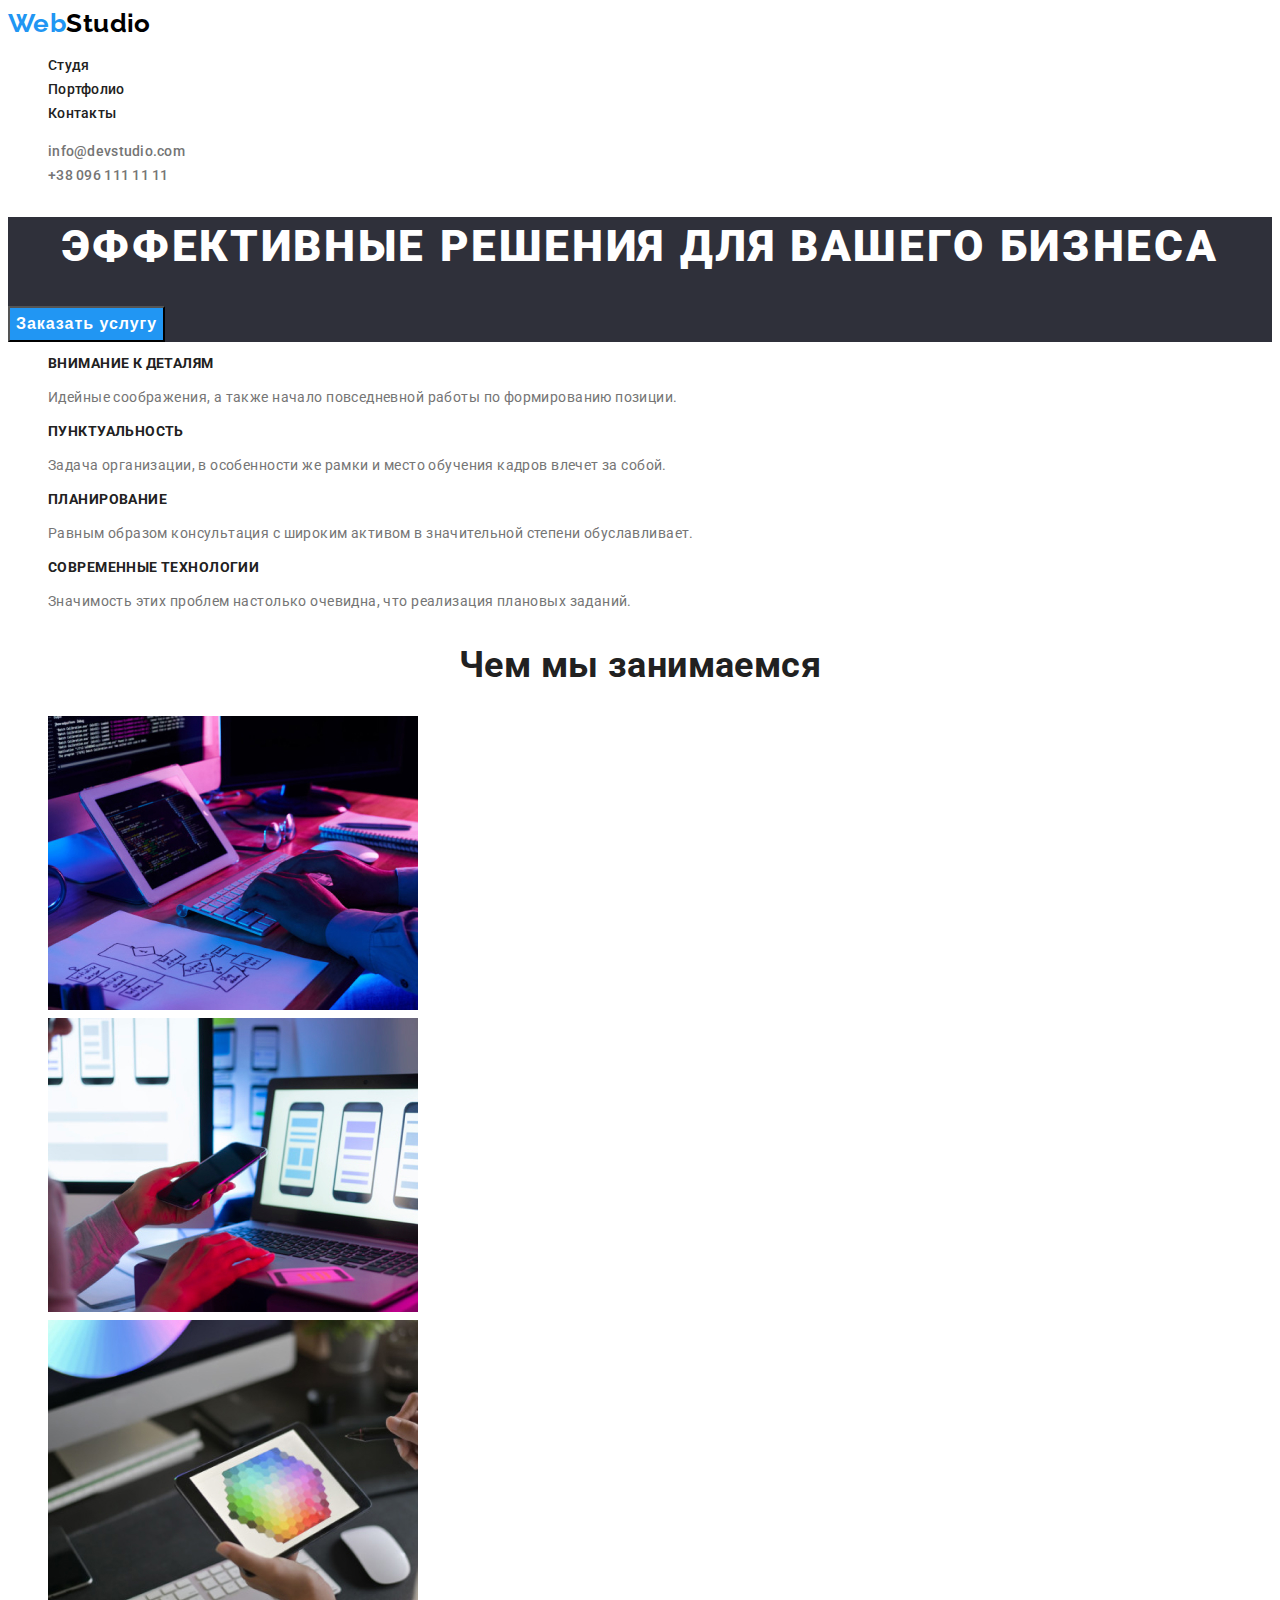
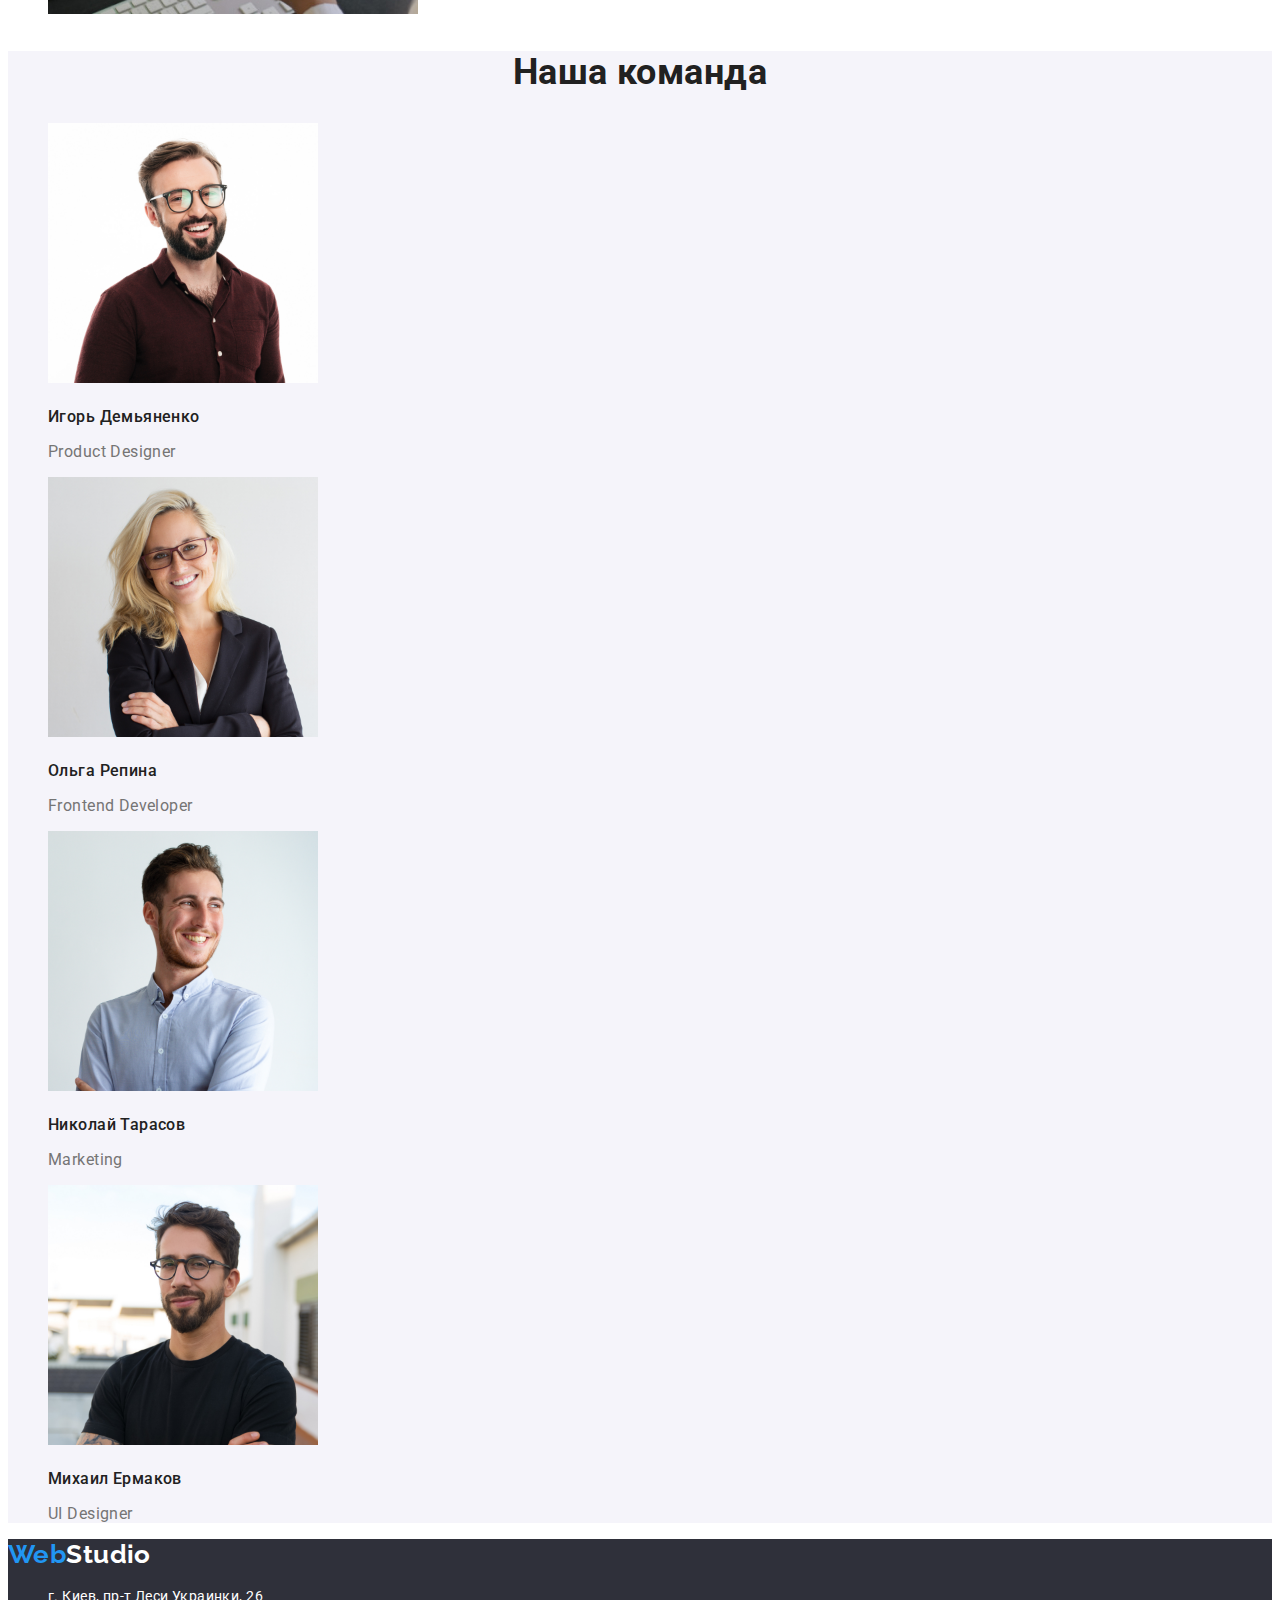
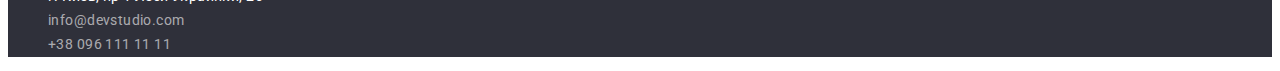
<file: index.html>
<!DOCTYPE html>
<html lang="ru">

<head>
    <meta charset="UTF-8">
    <meta http-equiv="X-UA-Compatible" content="IE=edge">
    <meta name="viewport" content="width=device-width, initial-scale=1.0">
    <title>Homework</title>
    <link rel="preconnect" href="https://fonts.gstatic.com">
    <link
        href="https://fonts.googleapis.com/css2?family=Raleway:wght@700&family=Roboto:wght@400;500;700;900&display=swap"
        rel="stylesheet">
    <link rel="stylesheet" href="./styles/style.css">
</head>

<body>
    <!--Шапка профиля-->
    <header>
        <nav>
            <a class="logo link" href="./index.html" lang="en">Web<span class="logo-two">Studio</span></a>
            <ul class="site-nav list">
                <li><a class="link" href="">Студя</a></li>
                <li><a class="link" href="./portfolio.html" target="_blank" rel="noreferrer noopener">Портфолио</a></li>
                <li><a class="link" href="">Контакты</a></li>
            </ul>

        </nav>
        <ul class="contacts list">
            <li><a class="link" href="mailto:info@devstudio.com" lang="en">info@devstudio.com</a></li>
            <li><a class="link" href="tel:+380961111111">+38 096 111 11 11</a></li>
        </ul>
    </header>
    <!--Main-->
    <main>
        <!--Герой-->
        <section class="hero">
            <h1 class="main-title">Эффективные решения для вашего бизнеса</h1>
            <button class="button" type="button">Заказать услугу</button>
        </section>
        <!--Наши преимущества-->
        <section>
            <h2 class="visually-hidden">Наши преимущества</h2>
            <ul class="list">
                <li>
                    <h3 class="advantage-title">Внимание к деталям</h3>
                    <p class="advantage">Идейные соображения, а также начало повседневной работы по формированию
                        позиции.</p>
                </li>
                <li>
                    <h3 class="advantage-title">Пунктуальность</h3>
                    <p class="advantage">Задача организации, в особенности же рамки и место обучения кадров влечет за
                        собой.</p>
                </li>
                <li>
                    <h3 class="advantage-title">Планирование</h3>
                    <p class="advantage">Равным образом консультация с широким активом в значительной степени
                        обуславливает.</p>
                </li>
                <li>
                    <h3 class="advantage-title">Современные технологии</h3>
                    <p class="advantage">Значимость этих проблем настолько очевидна, что реализация плановых заданий.
                    </p>
                </li>
            </ul>
        </section>
        <!--чем мы занимаемся-->
        <section>
            <h2 class="section-title">Чем мы занимаемся</h2>
            <ul class="list">
                <li> <img src="./images/advantages/development.jpg" alt="верстка" width="370" height="294"></li>
                <li><img src="./images/advantages/layout.jpg" alt="вариация меню сайта для смартфона" width="370"
                        height="294"></li>
                <li><img src="./images/advantages/graphic .jpg" alt="пиксельный рисунок на планшете" width="370"
                        height="294">
                </li>
            </ul>
        </section>
        <!--Наша команда-->
        <section class="team-section">
            <h2 class="section-title">Наша команда</h2>

            <ul class="list">
                <li><img src="./images/team/igor.jpg" alt="фото члена команды" width="270" height="260">
                    <h3 class="name-member">Игорь Демьяненко</h3>
                    <p class="profesion">Product Designer</p>
                </li>
                <li><img src="./images/team/olga.jpg" alt="фото члена команды" width="270" height="260">
                    <h3 class="name-member">Ольга Репина</h3>
                    <p class="profesion">Frontend Developer</p>
                </li>
                <li><img src="./images/team/nicholas.jpg" alt="фото члена команды" width="270" height="260">
                    <h3 class="name-member">Николай Тарасов</h3>
                    <p class="profesion">Marketing</p>
                </li>
                <li><img src="./images/team/michael.jpg" alt="фото члена команды" width="270" height="260">
                    <h3 class="name-member">Михаил Ермаков</h3>
                    <p class="profesion">UI Designer</p>
                </li>
            </ul>
        </section>
    </main>
    <!--подвал-->
    <footer class="footer">
        <a class="logo link" href="./index.html" lang="en">Web<span class="logo-three">Studio</span></a>
        <address>
            <ul class="footer-contacts list">
                <li><a class="link location" href="">г. Киев, пр-т Леси Украинки, 26</a></li>
                <li><a class="link" href="mailto:info@devstudio.com" lang="en">info@devstudio.com</a></li>
                <li><a class="link" href="tel:+380961111111">+38 096 111 11 11</a></li>
            </ul>
        </address>

    </footer>


</body>

</html>
</file>
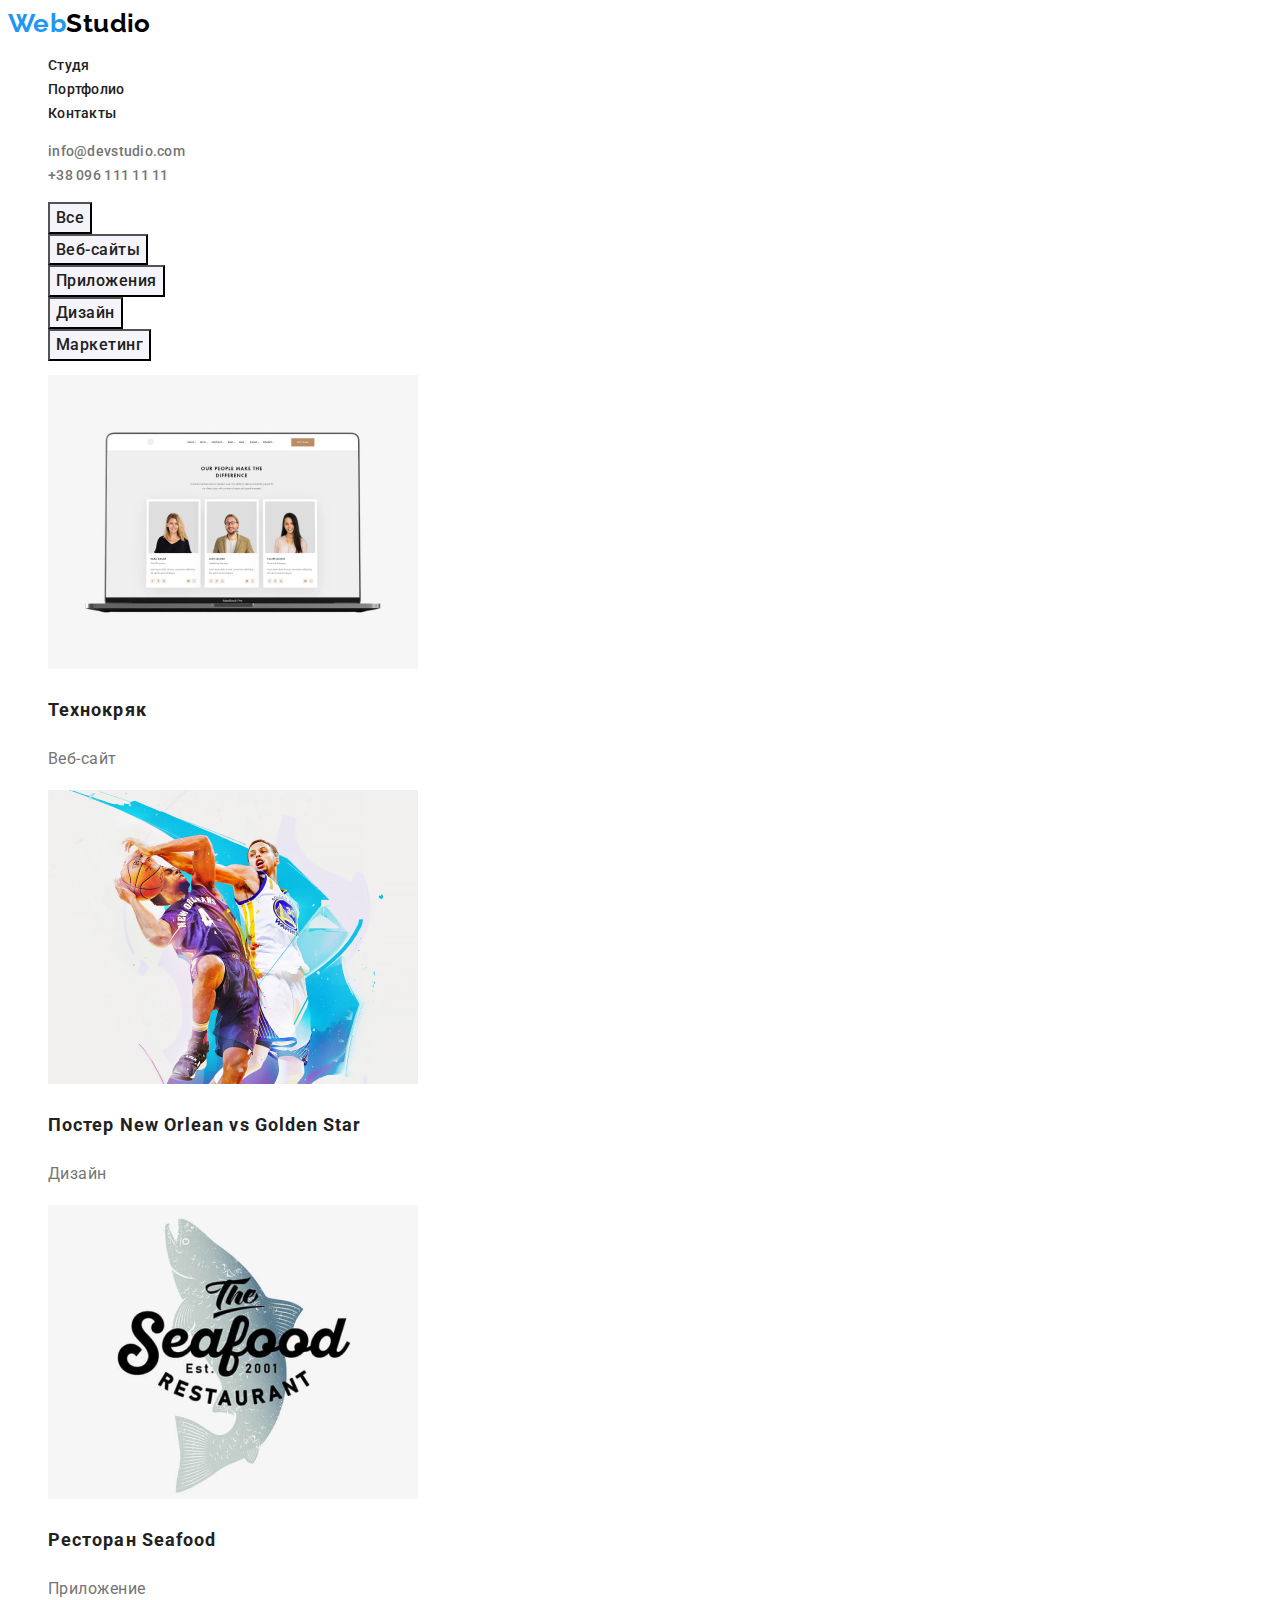
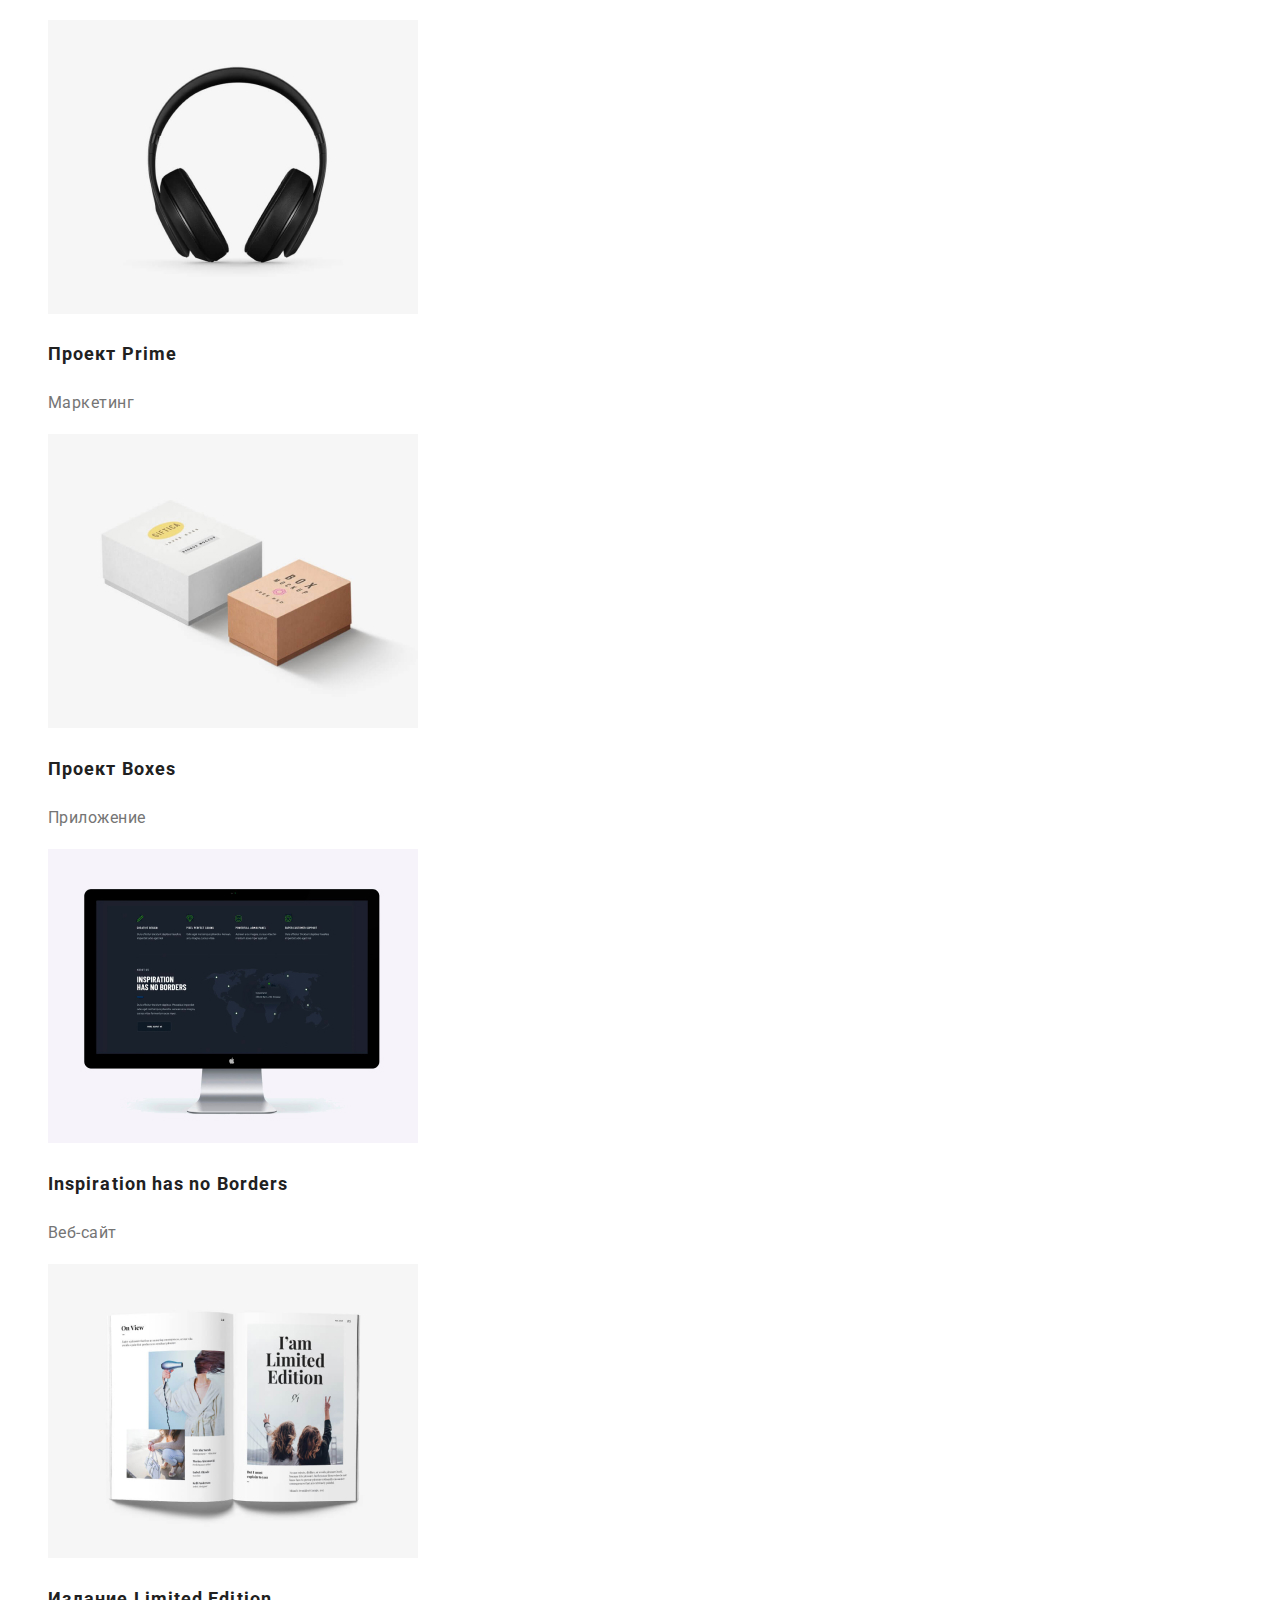
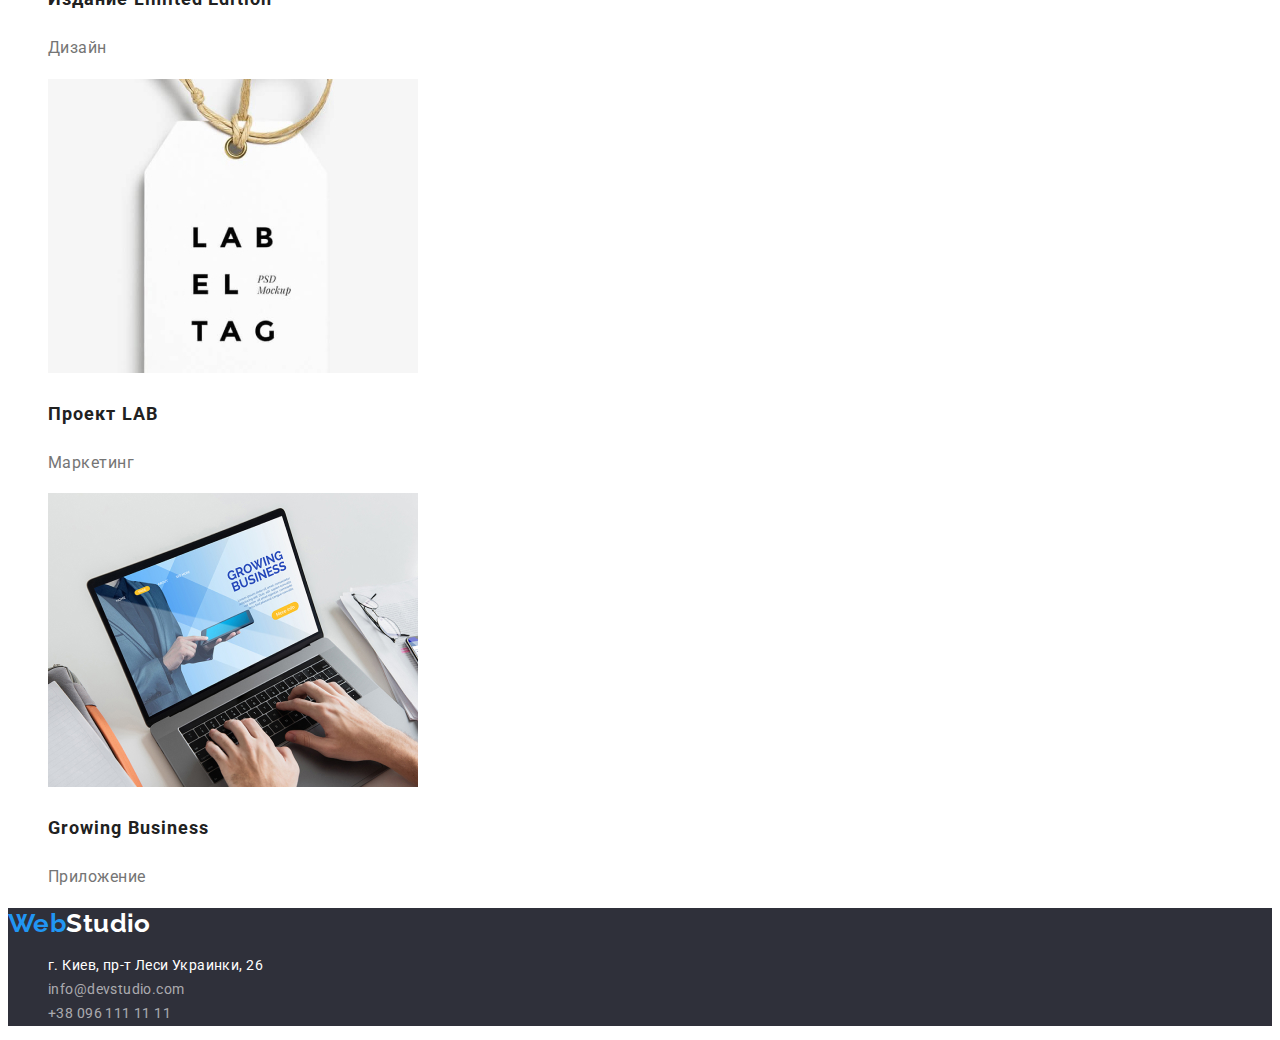
<file: portfolio.html>
<!DOCTYPE html>
<html lang="ru">

<head>
    <meta charset="UTF-8">
    <meta http-equiv="X-UA-Compatible" content="IE=edge">
    <meta name="viewport" content="width=device-width, initial-scale=1.0">
    <title>Homework</title>
    <link rel="preconnect" href="https://fonts.gstatic.com">
    <link
        href="https://fonts.googleapis.com/css2?family=Raleway:wght@700&family=Roboto:wght@400;500;700;900&display=swap"
        rel="stylesheet">
    <link rel="stylesheet" href="./styles/style.css">

</head>

<body>
    <!--Шапка профиля-->
    <header>
        <a class="logo link" href="./index.html" lang="en">Web<span class="logo-two">Studio</span></a>
        <ul class="site-nav list">
            <li><a class="link" href="">Студя</a></li>
            <li><a class="link" href="./portfolio.html" target="_blank">Портфолио</a></li>
            <li><a class="link" href="">Контакты</a></li>
        </ul>

        <ul class="contacts list">
            <li><a class="link" href="mailto:info@devstudio.com" lang="en">info@devstudio.com</a></li>
            <li><a class="link" href="tel:+380961111111">+38 096 111 11 11</a></li>
        </ul>
    </header>
    <!--Main-->
    <main>
        <section>
            <h1 class="visually-hidden">Портфолио</h1>
            <nav>
                <ul class="list">
                    <li><button class="radio-button" type="button">Все</button></li>
                    <li><button class="radio-button" type="button">Веб-сайты</button></li>
                    <li><button class="radio-button" type="button">Приложения</button></li>
                    <li><button class="radio-button" type="button">Дизайн</button></li>
                    <li><button class="radio-button" type="button">Маркетинг</button></li>
                </ul>
            </nav>

            <ul class="list">
                <li><a class="link" href=""> <img src="./images/portfolio/macbook.jpg"
                            alt="Пример веб сайта на макбуке">
                        <h2 class="examples-name">Технокряк</h2>
                        <p class="style-examples">Веб-сайт</p>

                    </a></li>
                <li><a class="link" href=""> <img src="./images/portfolio/basketball.jpg" alt="постер баскетбола">
                        <h2 class="examples-name">Постер <span lang="en">New Orlean vs Golden Star</span></h2>
                        <p class="style-examples">Дизайн</p>

                    </a></li>
                <li><a class="link" href=""> <img src="./images/portfolio/logofish.jpg" alt="логотип ресторана">
                        <h2 class="examples-name">Ресторан <span lang="en">Seafood</span></h2>
                        <p class="style-examples">Приложение</p>

                    </a></li>
                <li><a class="link" href=""> <img src="./images/portfolio/headphones.jpg" alt="наушники">
                        <h2 class="examples-name">Проект <span lang="en">Prime</span></h2>
                        <p class="style-examples">Маркетинг</p>

                    </a></li>
                <li><a class="link" href=""> <img src="./images/portfolio/box.jpg" alt="макеты коробок">
                        <h2 class="examples-name">Проект <span lang="en"> Boxes</span></h2>
                        <p class="style-examples">Приложение</p>

                    </a></li>
                <li><a class="link" href=""> <img src="./images/portfolio/imac.jpg" alt="веб сайт на аймаке">
                        <h2 class="examples-name"><span lang="en">Inspiration has no Borders</span></h2>
                        <p class="style-examples">Веб-сайт</p>

                    </a></li>
                <li><a class="link" href=""> <img src="./images/portfolio/book.jpg" alt="дизайн издание">
                        <h2 class="examples-name">Издание <span lang="en">Limited Edition</span></h2>
                        <p class="style-examples">Дизайн</p>

                    </a></li>
                <li><a class="link" href=""> <img src="./images/portfolio/tag.jpg" alt="логтип маркетинга">
                        <h2 class="examples-name">Проект <span lang="en">LAB</span></h2>
                        <p class="style-examples">Маркетинг</p>

                    </a></li>
                <li><a class="link" href=""> <img src="./images/portfolio/macbookandhands.jpg"
                            alt="бизнес проект на макбуке">
                        <h2 class="examples-name"><span lang="en">Growing Business</span></h2>
                        <p class="style-examples">Приложение</p>

                    </a></li>
            </ul>
        </section>
    </main>
    <!--подвал-->
    <footer class="footer">
        <a class="logo link" href="./index.html" lang="en">Web<span class="logo-three">Studio</span></a>
        <address>
            <ul class="footer-contacts list">
                <li><a class="link location" href="">г. Киев, пр-т Леси Украинки, 26</a></li>
                <li><a class="link" href="mailto:info@devstudio.com" lang="en">info@devstudio.com</a></li>
                <li><a class="link" href="tel:+380961111111">+38 096 111 11 11</a></li>
            </ul>
        </address>

    </footer>


</body>

</html>
</file>
<file: styles/style.css>
/* Color */
:root {
  --main-text-color: #757575;
  --secondary-text-color: #212121;
  --accent-color: #2196f3;
  --main-background-color: #ffffff;
  --secondary-background-color: #2f303a;
  --ternary-background-color: #f5f4fa;
}
.visually-hidden {
  position: absolute !important;
  clip: rect(1px 1px 1px 1px);
  clip: rect(1px, 1px, 1px, 1px);
  padding: 0 !important;
  border: 0 !important;
  height: 1px !important;
  width: 1px !important;
  overflow: hidden;
}

body {
  font-family: "Roboto", sans-serif;
  font-size: 14px;
  line-height: 1.71;
  letter-spacing: 0.03em;

  color: var(--main-text-color);
  background-color: var(--main-background-color);
}

.link {
  text-decoration: none;
  cursor: pointer;
}

.list {
  list-style: none;
}

/* logo */

.logo {
  font-family: "Raleway", sans-serif;
  font-weight: bold;
  font-size: 26px;
  line-height: 1.19;
  color: var(--accent-color);
}

.logo-two {
  color: #000000;
}

.logo-three {
  color: #ffffff;
}

/* Head */
.site-nav .link {
  color: var(--secondary-text-color);
  font-weight: 500;
  font-size: 14px;
  line-height: 1.14;
  letter-spacing: 0.02em;
}

.contacts .link {
  color: var(--main-text-color);
  font-weight: 500;
  font-size: 14px;
  line-height: 1.14;
  letter-spacing: 0.02em;
}

.site-nav .link:hover,
.contacts .link:hover {
  color: var(--accent-color);
}

.site-nav .link:focus,
.contacts .link:focus {
  color: var(--accent-color);
}

/* Hero */

.hero {
  background-color: var(--secondary-background-color);
}

.main-title {
  font-weight: 900;
  font-size: 44px;
  line-height: 1.36;
  text-align: center;
  letter-spacing: 0.06em;
  text-transform: uppercase;
  color: var(--main-background-color);
}

/* button */

.button {
  background-color: var(--accent-color);
  color: var(--main-background-color);
  font-weight: bold;
  font-size: 16px;
  line-height: 1.87;
  letter-spacing: 0.06em;
  cursor: pointer;
}

.radio-button {
  background-color: var(--ternary-background-color);
  color: var(--secondary-text-color);
  font-weight: 500;
  font-size: 16px;
  line-height: 1.62;
  text-align: center;
  letter-spacing: 0.03em;
  cursor: pointer;
  font-family: "Roboto", sans-serif;
}

.radio-button:hover,
.radio-button:focus {
  background-color: var(--accent-color);
  color: var(--main-background-color);
}

/* advantages */
.advantage-title {
  font-weight: bold;
  font-size: 14px;
  line-height: 1.14;
  text-transform: uppercase;
  color: var(--secondary-text-color);
}

/* .advantage{} all in body*/

/* section title */
.section-title {
  font-weight: bold;
  font-size: 36px;
  line-height: 1.17;
  text-align: center;
  color: var(--secondary-text-color);
}

/* team-section */
.team-section {
  background-color: var(--ternary-background-color);
}

.name-member {
  font-weight: 500;
  font-size: 16px;
  line-height: 1.19;
  color: var(--secondary-text-color);
}

.profesion {
  font-size: 16px;
  line-height: 1.19;
}

/* footer */
.footer {
  background-color: var(--secondary-background-color);
}

.footer-contacts .link {
  font-size: 14px;
  line-height: 1.71;
  letter-spacing: 0.03em;
  color: rgba(255, 255, 255, 0.6);
  font-style: normal;
}

.footer-contacts .location {
  color: var(--main-background-color);
}

.footer-contacts .link:hover {
  color: var(--accent-color);
}

.footer-contacts .link:focus {
  color: var(--accent-color);
}

/* portfolio */
.examples-name {
  font-weight: bold;
  font-size: 18px;
  line-height: 2;
  letter-spacing: 0.06em;
  color: var(--secondary-text-color);
}

.style-examples {
  font-size: 16px;
  line-height: 1.87;
  letter-spacing: 0.03em;
  color: var(--main-text-color);
}
</file>
